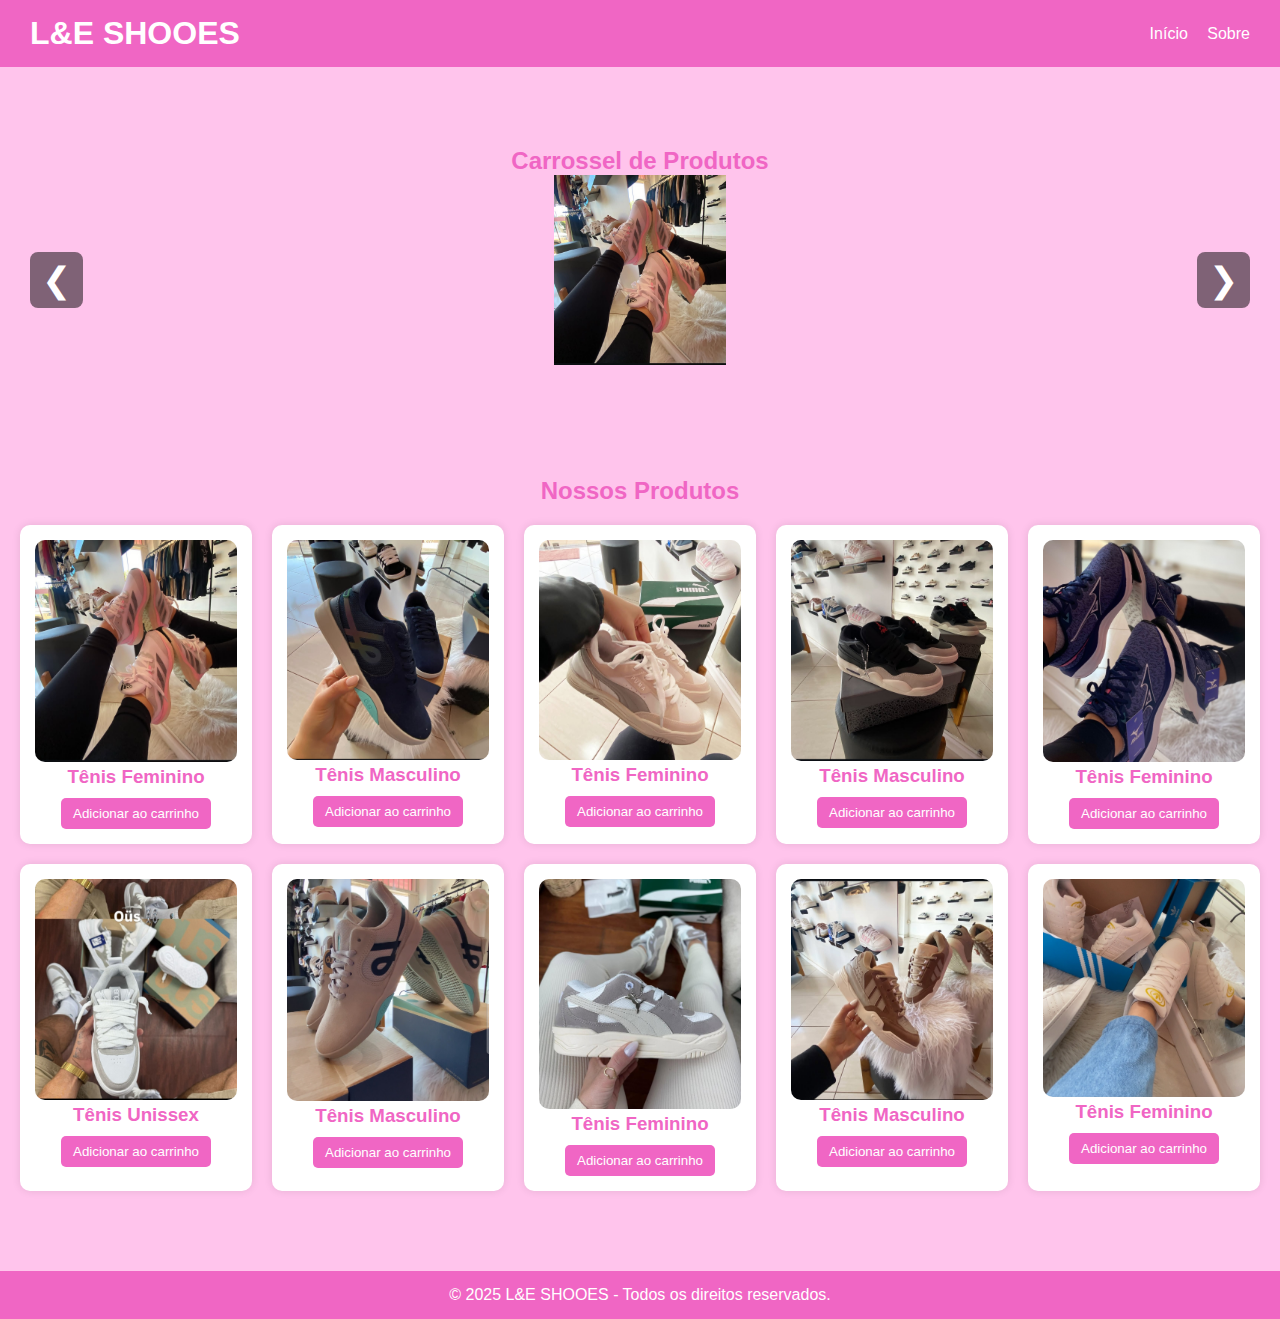
<file: index.html>
<!DOCTYPE html>
<html lang="pt-BR">
<head>
    <meta charset="UTF-8">
    <meta name="viewport" content="width=device-width, initial-scale=1.0">
    <title>Loja de Calçados - L&E SHOOES</title>
    <link rel="stylesheet" href="css/style.css">
</head>
<body>

    <header>
        <h1>L&E SHOOES</h1>
        <nav>
            <a href="index.html">Início</a>
            <a href="sobre/index.html">Sobre</a>
        </nav>
    </header>

    <section class="banner">
    <h2 class="carousel-title">Carrossel de Produtos</h2>

    <div class="carousel-container">
        <div class="carousel"></div>

        <button class="prev">&#10094;</button>
        <button class="next">&#10095;</button>
    </div>
</section>

    <section class="produtos">
        <h2>Nossos Produtos</h2>

        <div class="grid">
            <div class="item">
                <img src="imagens/Screenshot_20251126_152702_Instagram.jpg" alt="Tênis Feminino">
                <h3>Tênis Feminino</h3>
                <button onclick="addCarrinho('Tênis Feminino')">Adicionar ao carrinho</button>
            </div>

            <div class="item">
                <img src="imagens/Screenshot_20251126_152634_Instagram.jpg" alt="Tênis Masculino">
                <h3>Tênis Masculino</h3>
                <button onclick="addCarrinho('Tênis Masculino')">Adicionar ao carrinho</button>
            </div>

            <div class="item">
                <img src="imagens/Screenshot_20251126_152714_Instagram.jpg" alt="Tênis Feminino">
                <h3>Tênis Feminino</h3>
                <button onclick="addCarrinho('Tênis Feminino')">Adicionar ao carrinho</button>
            </div>
            <div class="item">
                <img src="imagens/Screenshot_20251126_154419_Instagram.jpg" alt="Tênis Masculino">
                <h3>Tênis Masculino</h3>
                <button onclick="addCarrinho('Tênis Masculino')">Adicionar ao carrinho</button>
            </div>
            <div class="item">
                <img src="imagens/Screenshot_20251126_154341_Instagram.jpg" alt="Tênis Femenino">
                <h3>Tênis Feminino</h3>
                <button onclick="addCarrinho('Tênis Feminino')">Adicionar ao carrinho</button>
            </div>
            <div class="item">
                <img src="imagens/Screenshot_20251126_154357_Instagram.jpg" alt="Tênis Unissex">
                <h3>Tênis Unissex</h3>
                <button onclick="addCarrinho('Tênis Unissex')">Adicionar ao carrinho</button>
            </div>
            <div class="item">
                <img src="imagens/Screenshot_20251126_155206_Instagram.jpg" alt="Tênis Masculino">
                <h3>Tênis Masculino</h3>
                <button onclick="addCarrinho('Tênis Masculino')">Adicionar ao carrinho</button>
            </div>
            <div class="item">
                <img src="imagens/Screenshot_20251126_155243_Instagram.jpg" alt="Tênis Feminino">
                <h3>Tênis Feminino</h3>
                <button onclick="addCarrinho('Tênis Feminino')">Adicionar ao carrinho</button>
            </div>
            <div class="item">
                <img src="imagens/Screenshot_20251126_155902_Instagram.jpg" alt="Tênis Masculino">
                <h3>Tênis Masculino</h3>
                <button onclick="addCarrinho('Tênis Masculino')">Adicionar ao carrinho</button>
            </div>
            <div class="item">
                <img src="imagens/Screenshot_20251126_155920_Instagram.jpg" alt="Tênis Feminino">
                <h3>Tênis Feminino</h3>
                <button onclick="addCarrinho('Tênis Feminino')">Adicionar ao carrinho</button>
            </div>
        </div>
    </section>

    <footer>
        <p>© 2025 L&E SHOOES - Todos os direitos reservados.</p>
    </footer>

    <script src="js/scripts.js"></script>
</body>
</html>
</file>
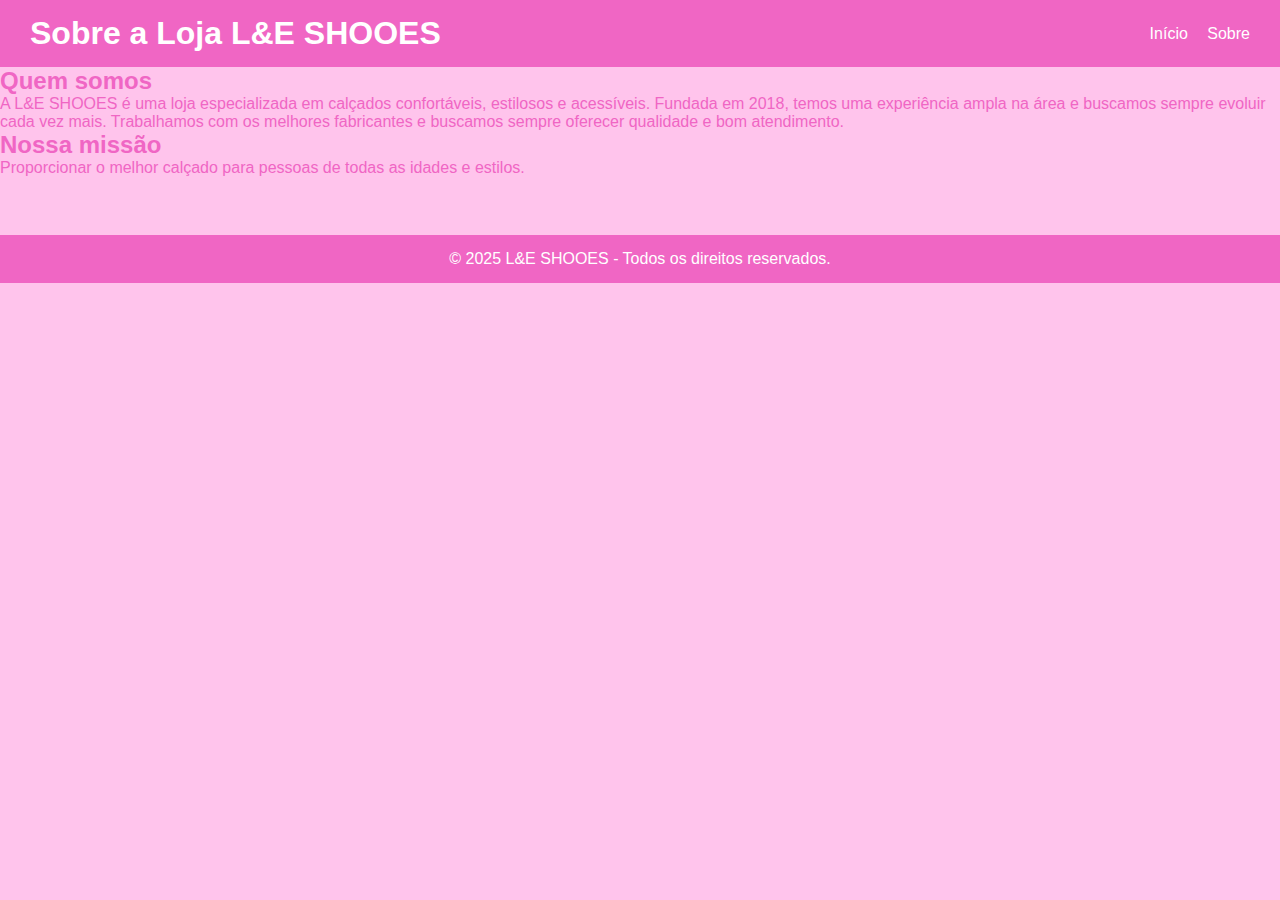
<file: sobre/index.html>
<!DOCTYPE html>
<html lang="pt-BR">
<head>
    <meta charset="UTF-8">
    <meta name="viewport" content="width=device-width, initial-scale=1.0">
    <title>Sobre - Loja L&E SHOOES</title>
    <link rel="stylesheet" href="../css/style.css">
</head>
<body>

    <header>
        <h1>Sobre a Loja L&E SHOOES</h1>
        <nav>
            <a href="../index.html">Início</a>
            <a href="index.html">Sobre</a>
        </nav>
    </header>

    <section class="sobre">
        <h2>Quem somos</h2>
        <p>
            A L&E SHOOES é uma loja especializada em calçados confortáveis, estilosos e acessíveis.
            Fundada em 2018, temos uma experiência ampla na área e buscamos sempre evoluir cada vez mais. 
            Trabalhamos com os melhores fabricantes e buscamos sempre oferecer qualidade e bom atendimento.
        </p>

        <h2>Nossa missão</h2>
        <p>
            Proporcionar o melhor calçado para pessoas de todas as idades e estilos.
        </p>
    </section>
     
     <br>


    <footer>
        <p>© 2025 L&E SHOOES - Todos os direitos reservados.</p>
    </footer>

</body>
</html>
</file>
<file: css/style.css>
* {
    margin: 0;
    padding: 0;
    box-sizing: border-box;
}

body {
    font-family: Arial, Helvetica, sans-serif;
    background:  hwb(319 77% 0%);
    color: hwb(319 40% 6%);
}

header {
    background: hwb(319 40% 6%);
    color: #fff;
    padding: 15px 30px;
    display: flex;
    justify-content: space-between;
    align-items: center;
}

header nav a {
    color: #fff;
    margin-left: 15px;
    text-decoration: none;
}

.banner {
    background: hwb(319 77% 0%);
    padding: 80px 20px;
    text-align: center;
    color:  hwb(319 40% 6%);
}

.produtos {
    padding: 40px 20px;
    text-align: center;
}

.produtos .grid {
    display: grid;
    grid-template-columns: repeat(auto-fit, minmax(220px, 1fr));
    gap: 20px;
    margin-top: 20px;
}

.item {
    background: #fff;
    padding: 15px;
    border-radius: 10px;
    box-shadow: 0 0 8px rgba(0,0,0,0.1);
}

.item img {
    width: 100%;
    border-radius: 10px;
}

button {
    margin-top: 10px;
    padding: 8px 12px;
    border: none;
    background:  hwb(319 40% 6%);
    color: #fff;
    cursor: pointer;
    border-radius: 5px;
}

button:hover {
    background: hwb(319 77% 0%);
}

footer {
    margin-top: 40px;
    padding: 15px;
    background: hwb(319 40% 6%);
    color: #fff;
    text-align: center;
}
.banner {
    width: 100%;
    height: 350px; /* seu tamanho */
    margin-bottom: 20px;
}

.carousel-container {
    position: relative;
    width: 100%;
    height: 100%;
    overflow: hidden;
}

.carousel {
    display: flex;
    width: 100%;
    height: 100%;
    transition: transform 0.4s ease-in-out;
}

/* Cada slide ocupa exatamente o tamanho da div */
.carousel > * {
    width: 100%;
    height: 100%;
    flex-shrink: 0;
}

/* A imagem preenche a div sem distorcer */
.carousel img {
    width: 100%;
    height: 100%;
    object-fit: contain;   /* mantém qualidade */
    background: hwb(319 77% 0%);      /* evita bordas pretas */
}
.prev, .next {
    position: absolute;
    top: 50%;
    transform: translateY(-50%);
    z-index: 10;                  /* garante que ficam por cima da imagem */
    background: rgba(0,0,0,0.5);
    color: white;
    border: none;
    font-size: 35px;
    cursor: pointer;
    padding: 8px 12px;
    border-radius: 8px;
    transition: 0.2s;
}

.prev { left: 10px; }
.next { right: 10px; }

.prev:hover,
.next:hover {
    background: rgba(0,0,0,0.7);
}
</file>
